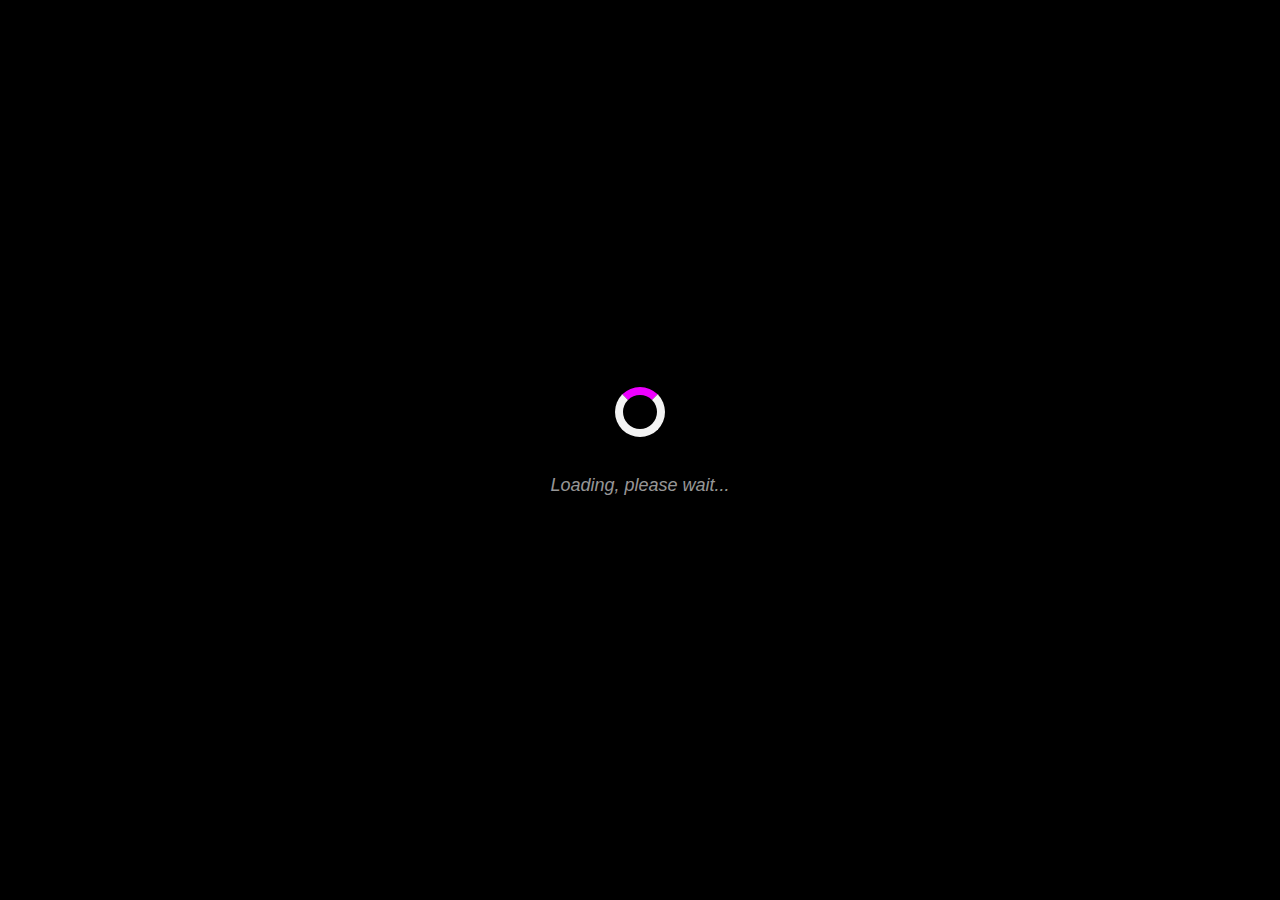
<file: index.html>
<!DOCTYPE html>
<html lang="en">
<head>
    <meta charset="UTF-8">
    <meta name="viewport" content="width=device-width, initial-scale=1.0">
    <title>First Website</title>
    <link rel="stylesheet" href="style.css">
</head>
<body>

    <!-- Loading Screen -->
    <div id="loading-screen">
        <div class="loader"></div>
        <p>Loading, please wait...</p>
    </div>

    <!-- Main Content -->
    <div id="content" style="display: none;">
        <h1>Welcome to My Website</h1>
        <p>This is the main content of the page.</p>
        <!--<p><button onclick="Refresh()" >Refresh</button></p>-->
        <p><button onclick="Pages(2)">About Me </button></p>
        <!--<p><button onclick="loading()">loading</button></p>-->
    </div>
    <script src="script.js"></script>
</body>
</html>
</file>
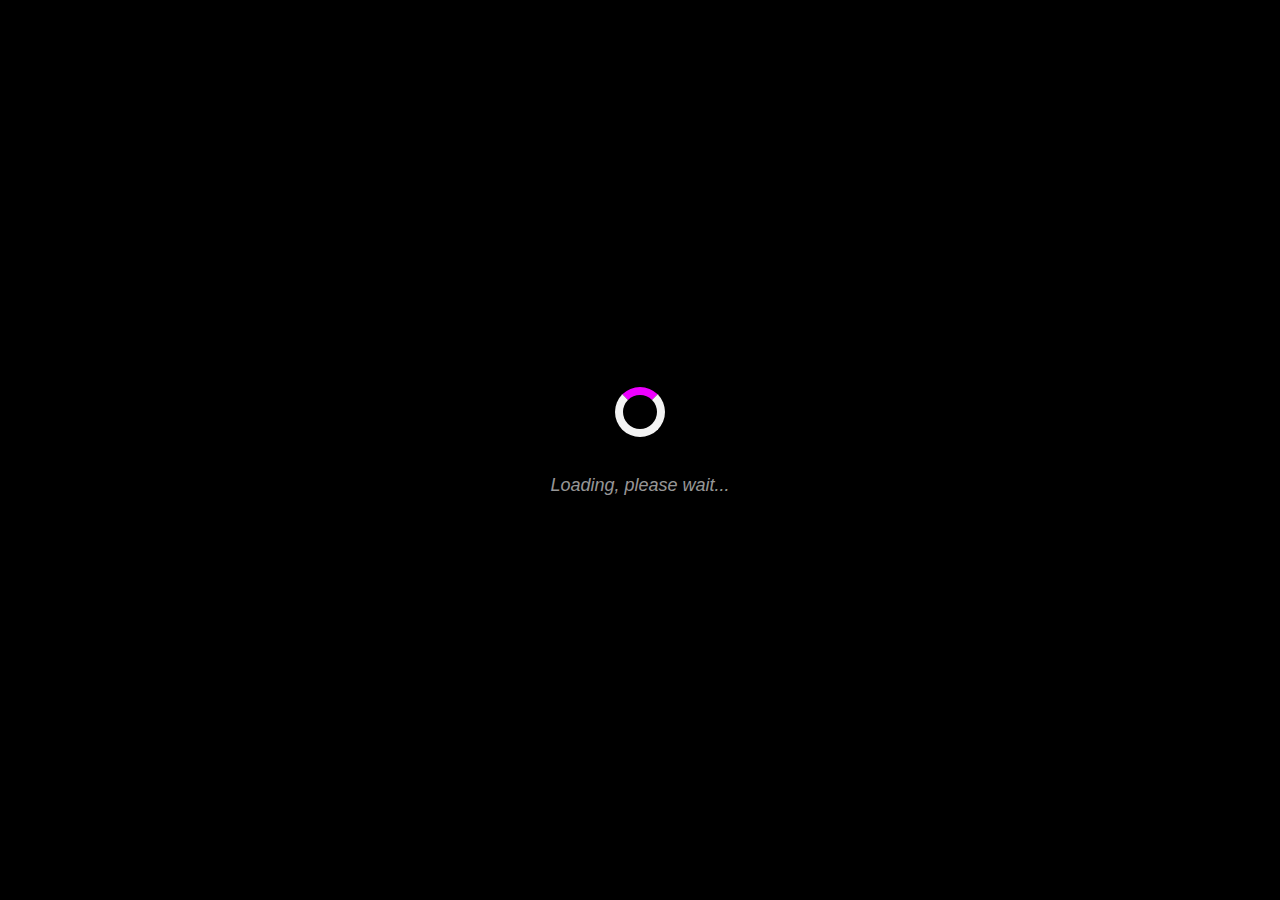
<file: loading.html>
<!DOCTYPE html>
<html lang="en">
<head>
    <meta charset="UTF-8">
    <meta name="viewport" content="width=device-width, initial-scale=1.0">
    <title>Loading Screen Example</title>
    <link rel="stylesheet" href="style.css">
</head>
<body>

    <!-- Loading Screen -->
    <div id="loading-screen">
        <div class="loader"></div>
        <p>Loading, please wait...</p>
    </div>

    <!-- Main Content -->
    <div id="content" style="display: none;">
        <h1>Welcome to My Website</h1>
        <p>This is the main content of the page.</p>
    </div>

    <script src="script.js"></script>
</body>
</html>
</file>
<file: style.css>
/* Basic reset for box-sizing */
* {
    box-sizing: border-box;
}

/* Centering content */
body {
    color: white;
    background-color: black;
    display: flex;
    justify-content: center;
    align-items: center;
    height: 100vh;
    margin: 0;
    font-family: Arial, sans-serif;
} 
h1 {
    color: #ffffff9a;
}
p {
    color: #ffffff9a;
    font-style: italic;
}
.content {
    text-align: center;
}
#backgroundVideo {
    position: fixed;
    top: 0;
    left: 0;
    width: 100%;
    height: 100%;
    object-fit: cover; /* Cover entire background */
    z-index: -1;       /* Behind other content */
    filter: blur(2px); /* Apply blur on hover */
}

.Languages {
    color: #ffffff9a
}
/* Styling the button */
button {
    /*margin-top: 100px;*/
    background-color: #ee00ffb6; /* Green background */
    color: white; /* White text */
    padding: 12px 24px; /* Padding */
    font-size: 16px; /* Font size */
    border: none; /* Remove borders */
    border-radius: 8px; /* Rounded corners */
    cursor: pointer; /* Pointer on hover */
    transition: background-color 0.3s ease, transform 0.2s ease; /* Animation */
}

/* Hover effect */
button:hover {
    background-color: #90009bb6; /* Darker Blue on hover */
    transform: scale(1.05); /* Slightly larger on hover */
}

/* Active effect */
button:active {
    background-color: #74007cb6; /* Even darker Blue when clicked */
    transform: scale(0.95); /* Slightly smaller on click */
}
/* Loading screen styles */
#loading-screen {
    position: fixed;
    top: 0;
    left: 0;
    width: 100%;
    height: 100%;
    background-color: black;
    display: flex;
    flex-direction: column;
    justify-content: center;
    align-items: center;
    color: #0b006b;
    font-size: 18px;
}

/* Loader animation */
.loader {
    border: 8px solid #f3f3f3;
    border-top: 8px solid #ee00ff; /* Blue loader color */
    border-radius: 50%;
    width: 50px;
    height: 50px;
    animation: spin 1s linear infinite;
    margin-bottom: 20px;
    
}
/* Spin animation */
@keyframes spin {
    0% { transform: rotate(0deg); }
    100% { transform: rotate(360deg); }
}

/* Main content styling */
#content {
    text-align: center;
    padding: 20px;
}
input {
    color: #ffffff9a;
    background-color: #000000;
}
input[type="text"] {
    color: #ffffff9a;
    background-color: #000000;
    padding: 10px;
    font-size: 16px;
    border-radius: 5px;
    border: 1px solid #000000;
    width: 250px;
    margin: 10px 0;
}
textarea {
    color: #ffffff9a;
    background-color: #000000;
}
input[type="text"]:focus {
    border-color: #000000; /* Green border when focused */
    outline: none;
}
</file>
